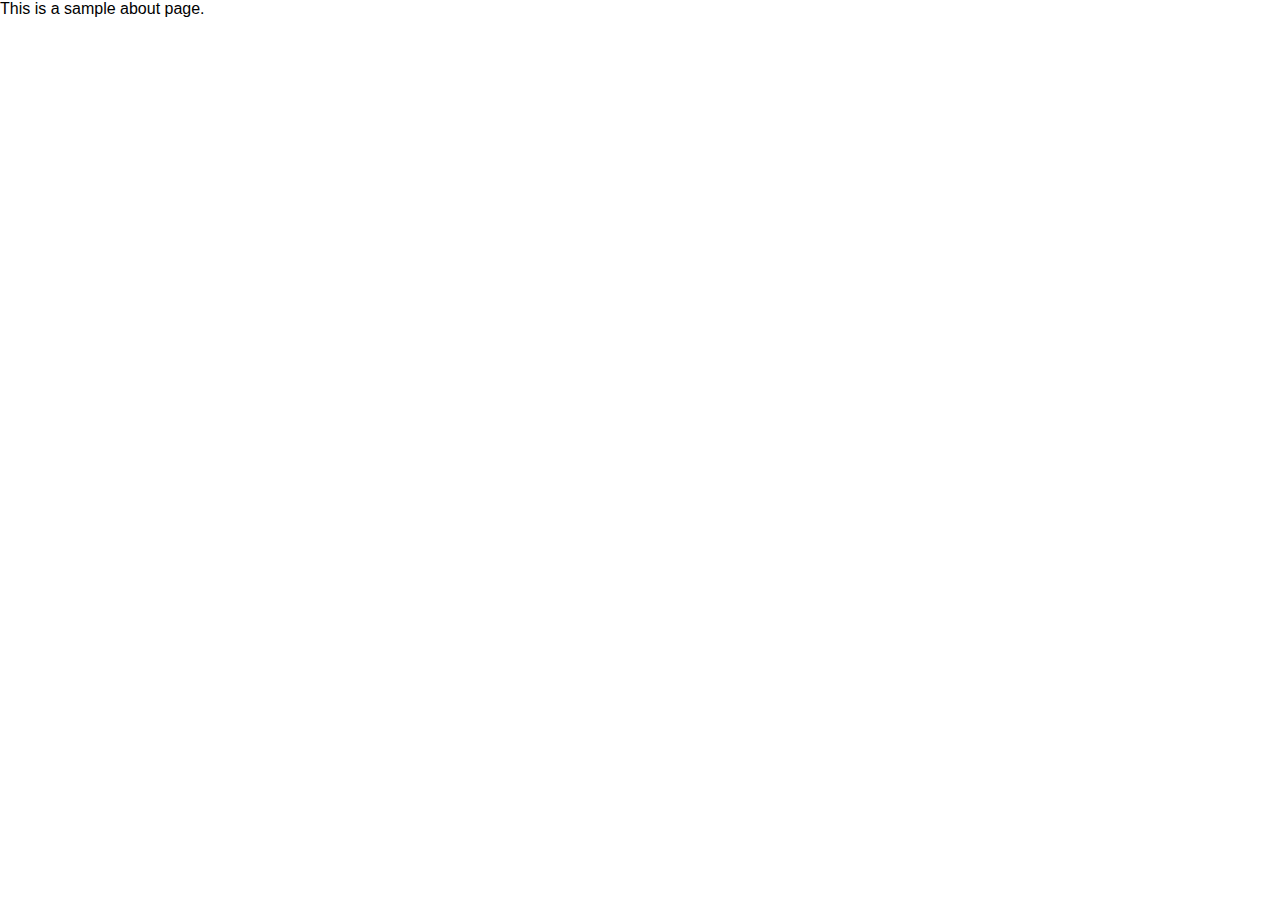
<file: about.html>
<html>
<head>
    <meta http-equiv="Content-Type" content="text/html; charset=utf-8">
	<style type="text/css">
	html {
		margin: 0px;
		padding: 0px;
	}

	body {
		font-family: Calibri, Arial, Sans;
		margin: 0px;
		padding: 0px;
	}

	label {
		background: #FFFFEE;
		border: 1px solid black;
	}

	a {
		color: #223388;
	}

	iframe {
		border: none;
	}

	a:active {
		color: #223388;
	}

	a:visited {
		color: #223388;
	}

	h1 {
		font-size: 14pt;
		border-bottom: 1px solid black;
	}
	</style>
</head>
<body>
<p>This is a sample about page.</p>
</body>
</html>
</file>
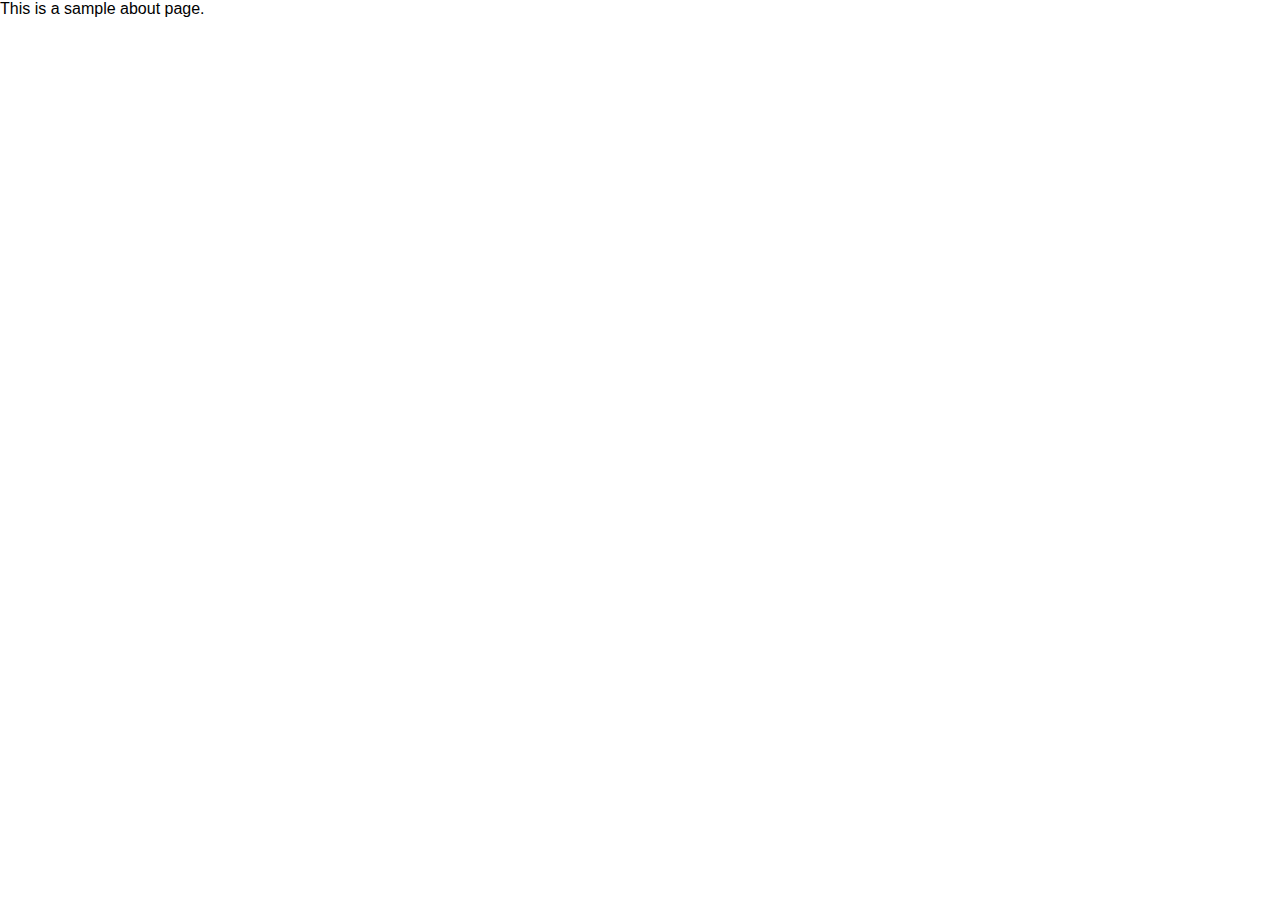
<file: src/about.html>
<html>
<head>
    <meta http-equiv="Content-Type" content="text/html; charset=utf-8">
	<style type="text/css">
	html {
		margin: 0px;
		padding: 0px;
	}

	body {
		font-family: Calibri, Arial, Sans;
		margin: 0px;
		padding: 0px;
	}

	label {
		background: #FFFFEE;
		border: 1px solid black;
	}

	a {
		color: #223388;
	}

	iframe {
		border: none;
	}

	a:active {
		color: #223388;
	}

	a:visited {
		color: #223388;
	}

	h1 {
		font-size: 14pt;
		border-bottom: 1px solid black;
	}
	</style>
</head>
<body>
<p>This is a sample about page.</p>
</body>
</html>
</file>
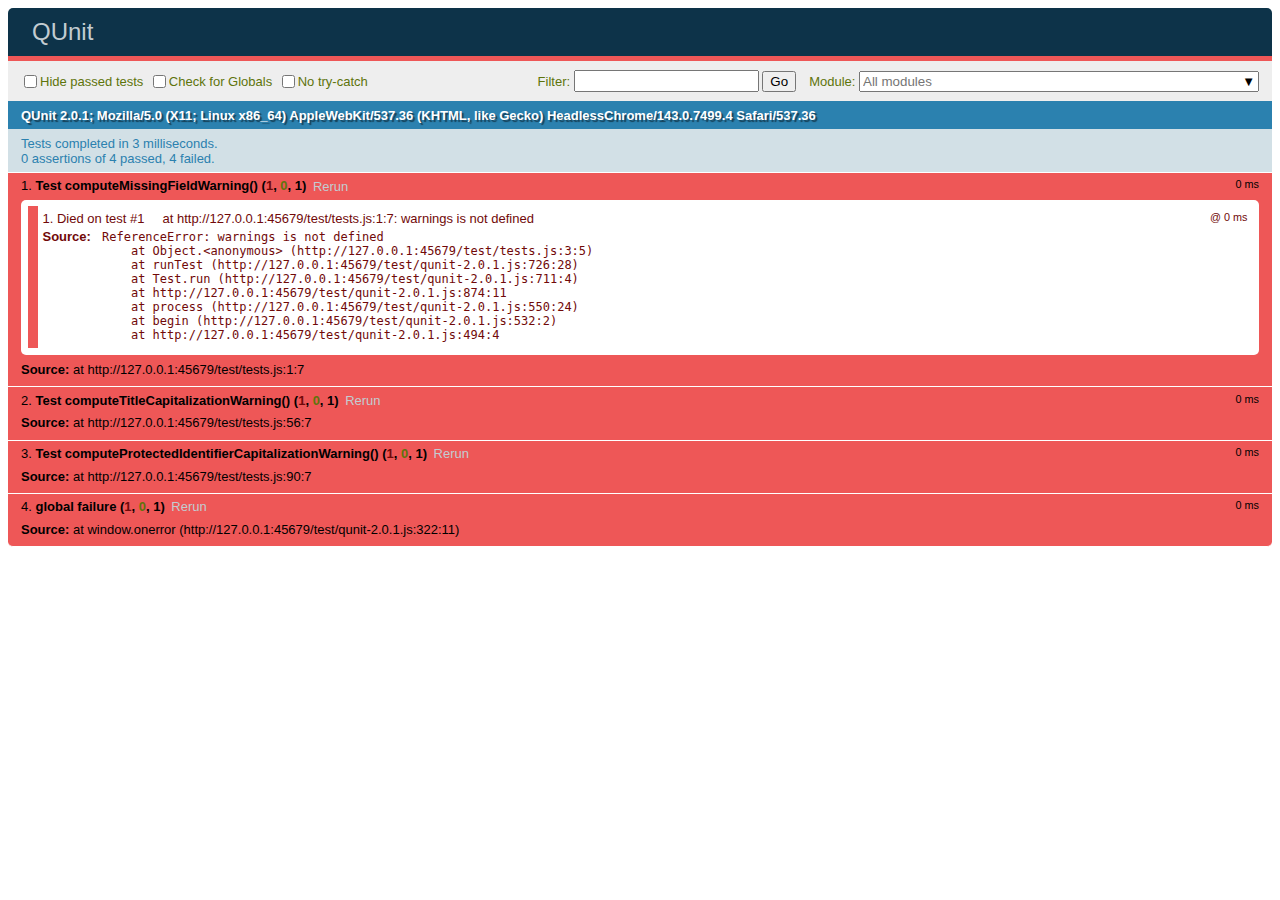
<file: test/qunit.html>
<!DOCTYPE html>
<html>
<head>
    <meta charset="utf-8">
    <meta name="viewport" content="width=device-width">
    <title>QUnit</title>
    <link rel="stylesheet" href="qunit-2.0.1.css">
</head>
<body>
<div id="qunit"></div>
<div id="qunit-fixture"></div>
<script src="qunit-2.0.1.js"></script>

<script src="../src/js/lib/jquery-1.11.3.min.js"></script>

<script src="../src/js/survis.js"></script>

<script src="tests.js"></script>
</body>
</html>
</file>
<file: test/qunit-2.0.1.css>
/*!
 * QUnit 2.0.1
 * https://qunitjs.com/
 *
 * Copyright jQuery Foundation and other contributors
 * Released under the MIT license
 * https://jquery.org/license
 *
 * Date: 2016-07-23T19:39Z
 */

/** Font Family and Sizes */

#qunit-tests, #qunit-header, #qunit-banner, #qunit-testrunner-toolbar, #qunit-filteredTest, #qunit-userAgent, #qunit-testresult {
	font-family: "Helvetica Neue Light", "HelveticaNeue-Light", "Helvetica Neue", Calibri, Helvetica, Arial, sans-serif;
}

#qunit-testrunner-toolbar, #qunit-filteredTest, #qunit-userAgent, #qunit-testresult, #qunit-tests li { font-size: small; }
#qunit-tests { font-size: smaller; }


/** Resets */

#qunit-tests, #qunit-header, #qunit-banner, #qunit-filteredTest, #qunit-userAgent, #qunit-testresult, #qunit-modulefilter {
	margin: 0;
	padding: 0;
}


/** Header (excluding toolbar) */

#qunit-header {
	padding: 0.5em 0 0.5em 1em;

	color: #8699A4;
	background-color: #0D3349;

	font-size: 1.5em;
	line-height: 1em;
	font-weight: 400;

	border-radius: 5px 5px 0 0;
}

#qunit-header a {
	text-decoration: none;
	color: #C2CCD1;
}

#qunit-header a:hover,
#qunit-header a:focus {
	color: #FFF;
}

#qunit-banner {
	height: 5px;
}

#qunit-filteredTest {
	padding: 0.5em 1em 0.5em 1em;
	color: #366097;
	background-color: #F4FF77;
}

#qunit-userAgent {
	padding: 0.5em 1em 0.5em 1em;
	color: #FFF;
	background-color: #2B81AF;
	text-shadow: rgba(0, 0, 0, 0.5) 2px 2px 1px;
}


/** Toolbar */

#qunit-testrunner-toolbar {
	padding: 0.5em 1em 0.5em 1em;
	color: #5E740B;
	background-color: #EEE;
}

#qunit-testrunner-toolbar .clearfix {
	height: 0;
	clear: both;
}

#qunit-testrunner-toolbar label {
	display: inline-block;
}

#qunit-testrunner-toolbar input[type=checkbox],
#qunit-testrunner-toolbar input[type=radio] {
	margin: 3px;
	vertical-align: -2px;
}

#qunit-testrunner-toolbar input[type=text] {
	box-sizing: border-box;
	height: 1.6em;
}

.qunit-url-config,
.qunit-filter,
#qunit-modulefilter {
	display: inline-block;
	line-height: 2.1em;
}

.qunit-filter,
#qunit-modulefilter {
	float: right;
	position: relative;
	margin-left: 1em;
}

.qunit-url-config label {
	margin-right: 0.5em;
}

#qunit-modulefilter-search {
	box-sizing: border-box;
	width: 400px;
}

#qunit-modulefilter-search-container:after {
	position: absolute;
	right: 0.3em;
	content: "\25bc";
	color: black;
}

#qunit-modulefilter-dropdown {
	/* align with #qunit-modulefilter-search */
	box-sizing: border-box;
	width: 400px;
	position: absolute;
	right: 0;
	top: 50%;
	margin-top: 0.8em;

	border: 1px solid #D3D3D3;
	border-top: none;
	border-radius: 0 0 .25em .25em;
	color: #000;
	background-color: #F5F5F5;
	z-index: 99;
}

#qunit-modulefilter-dropdown a {
	color: inherit;
	text-decoration: none;
}

#qunit-modulefilter-dropdown .clickable.checked {
	font-weight: bold;
	color: #000;
	background-color: #D2E0E6;
}

#qunit-modulefilter-dropdown .clickable:hover {
	color: #FFF;
	background-color: #0D3349;
}

#qunit-modulefilter-actions {
	display: block;
	overflow: auto;

	/* align with #qunit-modulefilter-dropdown-list */
	font: smaller/1.5em sans-serif;
}

#qunit-modulefilter-dropdown #qunit-modulefilter-actions > * {
	box-sizing: border-box;
	max-height: 2.8em;
	display: block;
	padding: 0.4em;
}

#qunit-modulefilter-dropdown #qunit-modulefilter-actions > button {
	float: right;
	font: inherit;
}

#qunit-modulefilter-dropdown #qunit-modulefilter-actions > :last-child {
	/* insert padding to align with checkbox margins */
	padding-left: 3px;
}

#qunit-modulefilter-dropdown-list {
	max-height: 200px;
	overflow-y: auto;
	margin: 0;
	border-top: 2px groove threedhighlight;
	padding: 0.4em 0 0;
	font: smaller/1.5em sans-serif;
}

#qunit-modulefilter-dropdown-list li {
	white-space: nowrap;
	overflow: hidden;
	text-overflow: ellipsis;
}

#qunit-modulefilter-dropdown-list .clickable {
	display: block;
	padding-left: 0.15em;
}


/** Tests: Pass/Fail */

#qunit-tests {
	list-style-position: inside;
}

#qunit-tests li {
	padding: 0.4em 1em 0.4em 1em;
	border-bottom: 1px solid #FFF;
	list-style-position: inside;
}

#qunit-tests > li {
	display: none;
}

#qunit-tests li.running,
#qunit-tests li.pass,
#qunit-tests li.fail,
#qunit-tests li.skipped {
	display: list-item;
}

#qunit-tests.hidepass {
	position: relative;
}

#qunit-tests.hidepass li.running,
#qunit-tests.hidepass li.pass {
	visibility: hidden;
	position: absolute;
	width:   0;
	height:  0;
	padding: 0;
	border:  0;
	margin:  0;
}

#qunit-tests li strong {
	cursor: pointer;
}

#qunit-tests li.skipped strong {
	cursor: default;
}

#qunit-tests li a {
	padding: 0.5em;
	color: #C2CCD1;
	text-decoration: none;
}

#qunit-tests li p a {
	padding: 0.25em;
	color: #6B6464;
}
#qunit-tests li a:hover,
#qunit-tests li a:focus {
	color: #000;
}

#qunit-tests li .runtime {
	float: right;
	font-size: smaller;
}

.qunit-assert-list {
	margin-top: 0.5em;
	padding: 0.5em;

	background-color: #FFF;

	border-radius: 5px;
}

.qunit-source {
	margin: 0.6em 0 0.3em;
}

.qunit-collapsed {
	display: none;
}

#qunit-tests table {
	border-collapse: collapse;
	margin-top: 0.2em;
}

#qunit-tests th {
	text-align: right;
	vertical-align: top;
	padding: 0 0.5em 0 0;
}

#qunit-tests td {
	vertical-align: top;
}

#qunit-tests pre {
	margin: 0;
	white-space: pre-wrap;
	word-wrap: break-word;
}

#qunit-tests del {
	color: #374E0C;
	background-color: #E0F2BE;
	text-decoration: none;
}

#qunit-tests ins {
	color: #500;
	background-color: #FFCACA;
	text-decoration: none;
}

/*** Test Counts */

#qunit-tests b.counts                       { color: #000; }
#qunit-tests b.passed                       { color: #5E740B; }
#qunit-tests b.failed                       { color: #710909; }

#qunit-tests li li {
	padding: 5px;
	background-color: #FFF;
	border-bottom: none;
	list-style-position: inside;
}

/*** Passing Styles */

#qunit-tests li li.pass {
	color: #3C510C;
	background-color: #FFF;
	border-left: 10px solid #C6E746;
}

#qunit-tests .pass                          { color: #528CE0; background-color: #D2E0E6; }
#qunit-tests .pass .test-name               { color: #366097; }

#qunit-tests .pass .test-actual,
#qunit-tests .pass .test-expected           { color: #999; }

#qunit-banner.qunit-pass                    { background-color: #C6E746; }

/*** Failing Styles */

#qunit-tests li li.fail {
	color: #710909;
	background-color: #FFF;
	border-left: 10px solid #EE5757;
	white-space: pre;
}

#qunit-tests > li:last-child {
	border-radius: 0 0 5px 5px;
}

#qunit-tests .fail                          { color: #000; background-color: #EE5757; }
#qunit-tests .fail .test-name,
#qunit-tests .fail .module-name             { color: #000; }

#qunit-tests .fail .test-actual             { color: #EE5757; }
#qunit-tests .fail .test-expected           { color: #008000; }

#qunit-banner.qunit-fail                    { background-color: #EE5757; }

/*** Skipped tests */

#qunit-tests .skipped {
	background-color: #EBECE9;
}

#qunit-tests .qunit-skipped-label {
	background-color: #F4FF77;
	display: inline-block;
	font-style: normal;
	color: #366097;
	line-height: 1.8em;
	padding: 0 0.5em;
	margin: -0.4em 0.4em -0.4em 0;
}

/** Result */

#qunit-testresult {
	padding: 0.5em 1em 0.5em 1em;

	color: #2B81AF;
	background-color: #D2E0E6;

	border-bottom: 1px solid #FFF;
}
#qunit-testresult .module-name {
	font-weight: 700;
}

/** Fixture */

#qunit-fixture {
	position: absolute;
	top: -10000px;
	left: -10000px;
	width: 1000px;
	height: 1000px;
}
</file>
